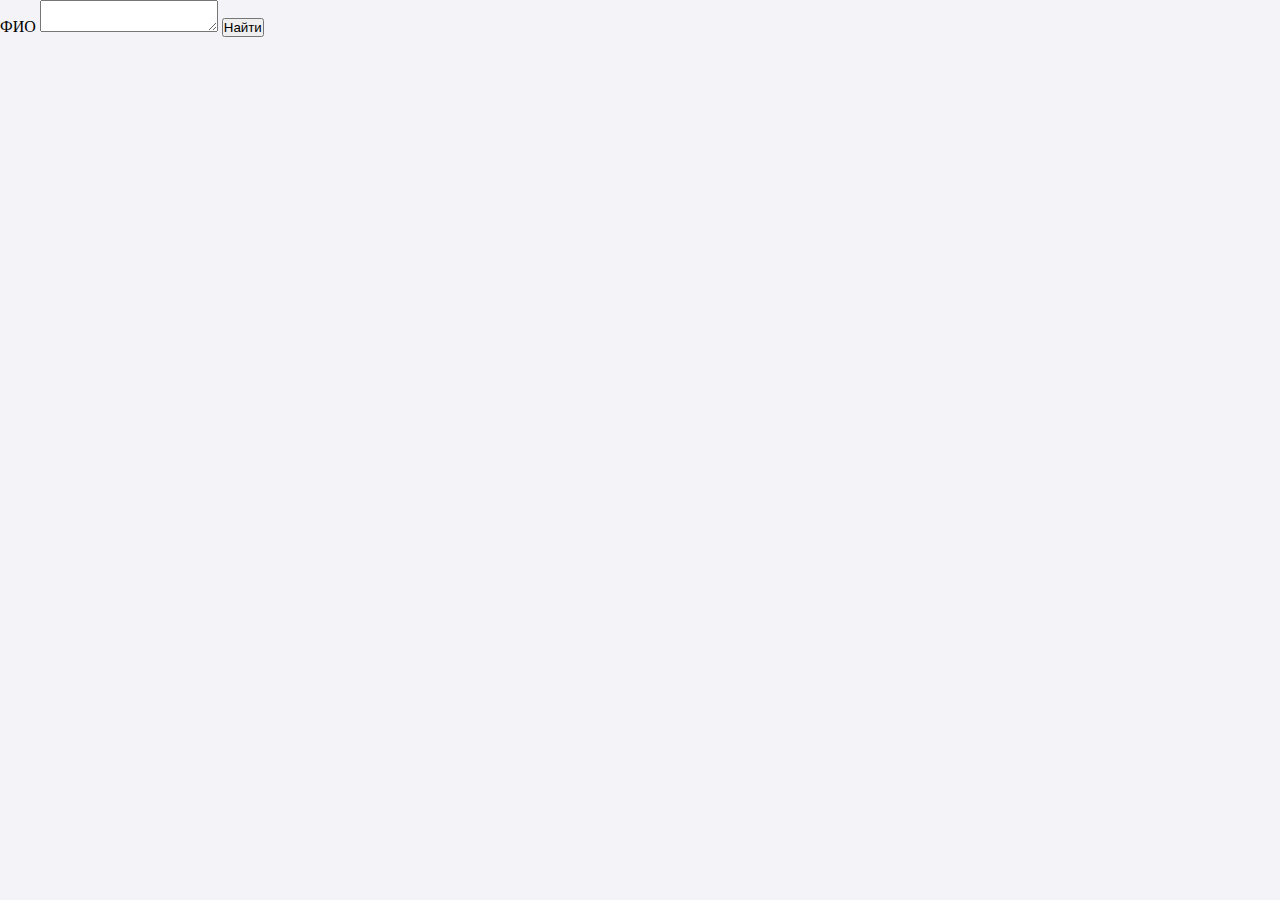
<file: search/index.html>
<!DOCTYPE html>
<html>
<head>
	<title>Search</title>
	<link rel="stylesheet" type="text/css" href="style.css">
	<script src="https://vk.com/js/api/xd_connection.js?2"  type="text/javascript"></script>
	<script type="text/javascript" src="script.js"></script>
</head>
<body>
	<section id="search">
		<form name="result" action="POST">
			<label for="username">ФИО</label>
			<textarea id="username" name="username"></textarea>
			<input type="submit" value="Найти" onclick="getUsers();">
		</form>
	</section>
	<section id="result"></section>
</body>
</html>
</file>
<file: search/style.css>
*{
	margin: 0;
	padding: 0;
}

body{
	background: #F3F3F8;
}
</file>
